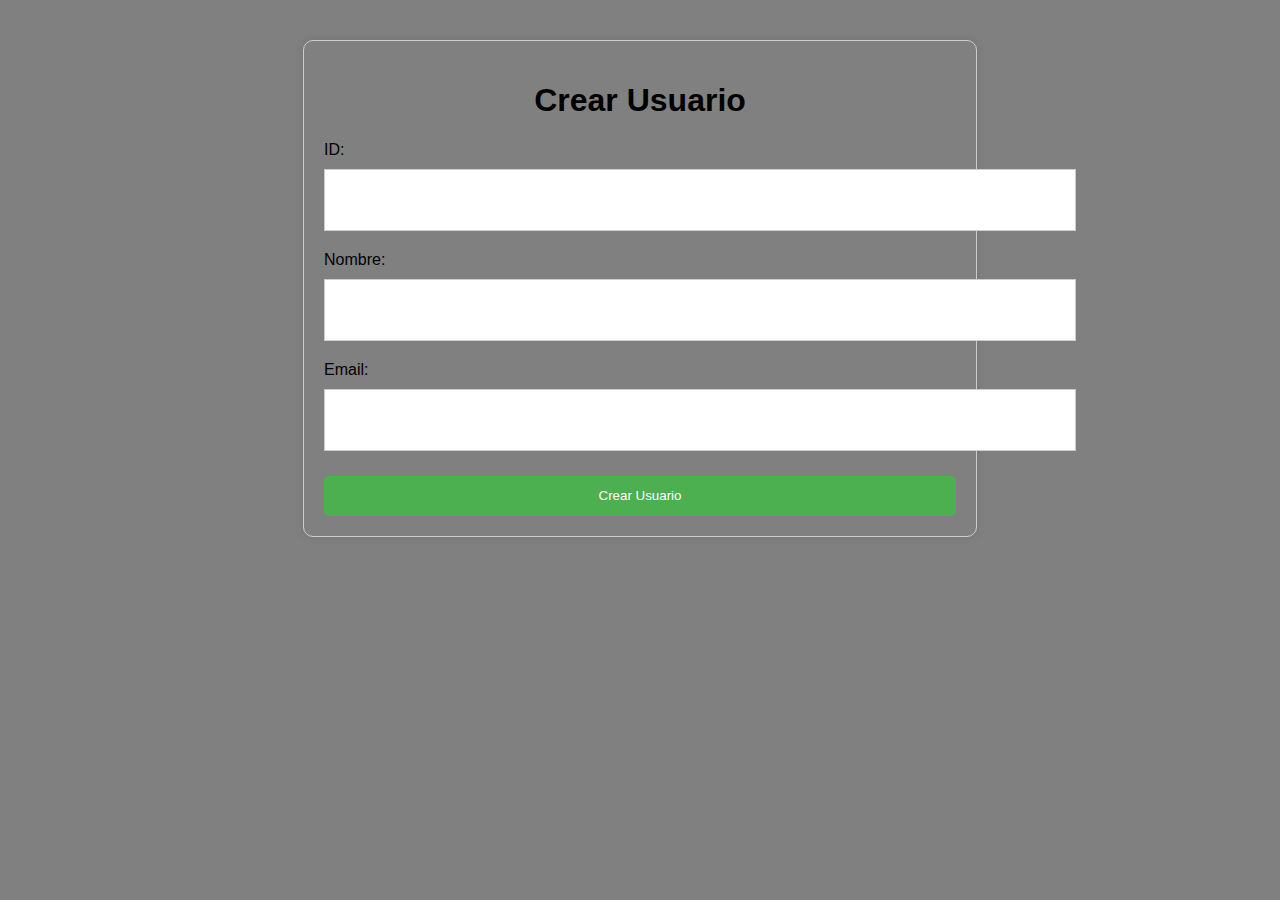
<file: src/main/resources/static/index.html>
<!DOCTYPE html>
<html lang="en">
<head>
    <meta charset="UTF-8">
    <meta name="viewport" content="width=device-width, initial-scale=1.0">
    <link rel="stylesheet" href="style.css">
    <title>Formulario</title>
</head>
<body>
    <div class="formBorder">
        <h1>Crear Usuario</h1>
        <form id="userForm">
            <label for="id">ID:</label>
            <input class="id" type="number" id="id" name="id" required><br>
            <label for="nombre">Nombre:</label>
            <input class="nombre" type="text" id="nombre" name="nombre" required><br>
            <label for="email">Email:</label>
            <input class="email" type="email" id="email" name="email" required><br>
            <button class="botonCrear" type="submit">Crear Usuario</button>
        </form>
    </div>
</body>
</html>
</file>
<file: src/main/resources/static/style.css>
body {
    font-family: Arial, sans-serif;
    background-color: gray;
}


.formBorder {
    width: 50%; /* Ancho del formulario */
    margin: 40px auto; /* Margen superior e inferior de 40px y centrado horizontalmente */
    padding: 20px; /* Relleno interno de 20px */
    border: 1px solid #ccc; /* Borde de 1px de color gris claro */
    border-radius: 10px; /* Borde redondeado de 10px */
    box-shadow: 0 0 10px rgba(0, 0, 0, 0.1); /* Sombra de 10px de color negro con opacidad 0.1 */
  }
  
  .formBorder h1 {
    text-align: center; /* Centra el título del formulario */
  }
  
  .formBorder form {
    margin-top: 20px; /* Margen superior de 20px para el formulario */
  }
  
  .formBorder label {
    display: block; /* Muestra los labels en bloque */
    margin-bottom: 5px; /* Margen inferior de 10px para los labels */
  }
  
  .formBorder input[type="number"], .formBorder input[type="text"], .formBorder input[type="email"] {
    width: 730px; /* Ancho de los inputs */
    height: 40px; /* Alto de los inputs */
    margin-bottom: 20px; /* Margen inferior de 20px para los inputs */
    padding: 10px; /* Relleno interno de 10px para los inputs */
    border: 1px solid #ccc; /* Borde de 1px de color gris claro para los inputs */
  }
  
  .formBorder button[type="submit"] {
    width: 100%; /* Ancho del botón */
    height: 40px; /* Alto del botón */
    background-color: #4CAF50; /* Color de fondo del botón */
    color: #fff; /* Color del texto del botón */
    padding: 10px; /* Relleno interno de 10px para el botón */
    border: none; /* Sin borde para el botón */
    border-radius: 5px; /* Borde redondeado de 5px para el botón */
    cursor: pointer; /* Cursor de mano para el botón */
  }
  
  .formBorder button[type="submit"]:hover {
    background-color: #3e8e41; /* Color de fondo del botón al pasar el cursor */
  }

.nombre,.id,.email,.botonCrear{
    margin-top: 5px;
}

.botonCrear{
    background-color: yellow;
}
</file>
